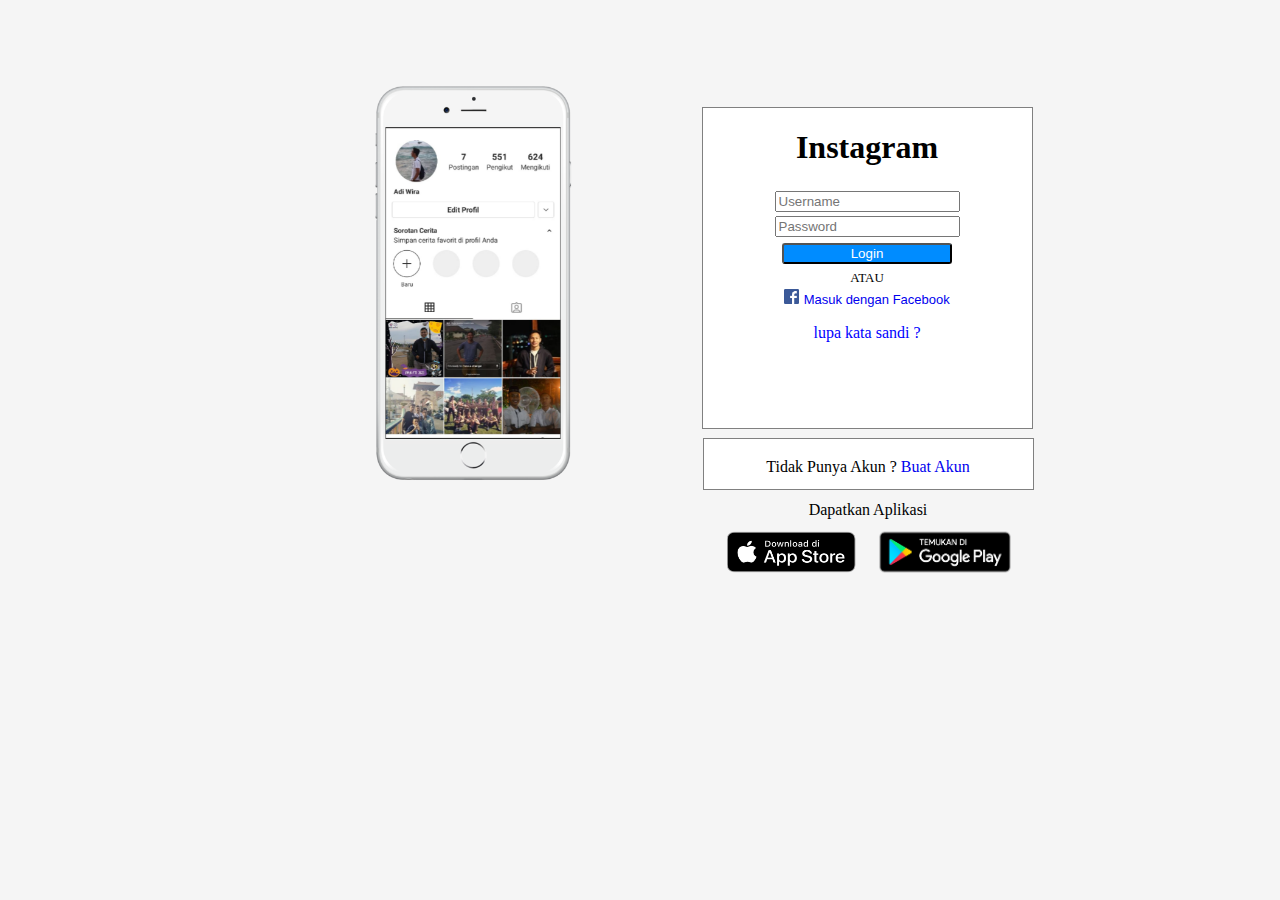
<file: Login Page Instagram/index.html>
<!DOCTYPE html>
<html>
<head>
    <title>Instagram</title>
    <link rel="stylesheet" href="bg.css" type="text/css">
    <style type="text/css">
        .login {
            background: white;
            border: solid grey;
            border-width: thin;
            height: 320px;
            margin: 6rem auto 8.1rem auto;
            width: 329px;
        }
        .register {
            background: white;
            border: solid grey;
            border-width: thin;
            height: 50px;
            width: 329px;
            margin: 6rem auto 8.1rem auto;
        }
        .loginFacebook {
            font-family: Arial, Helvetica, sans-serif;
            size: 10px;
            cursor: pointer;
        }
        button {
            cursor: pointer;
            width: 170px;
            background-color: rgb(0, 140, 255);
        }
        .button {
            color: white;
            border-radius: 3px;
        }
        body {
            background-color: whitesmoke;
        }
        a {
            text-decoration: none;
        }
        p {
            color: black;
        }
    </style>
<body>
    <center>
        <table border="0">
            <tr>
                <td><img src="hape.png" width="450px" height="450px"></td>
                <td>
                    <div class="login">
                        <center>
                            <h1>Instagram</h1>
                            <table>
                                <tr>
                                    <td><input type="text" name="username" placeholder="Username"></td>
                                </tr>
                                <tr>
                                    <td><input type="password" name="password" placeholder="Password"></td>
                                </tr>
                            </table>
                            <table>
                                <tr>
                                    <td><button class="button" type="submit">Login</button></td> 
                                </tr>
                                <tr>
                                    <td>
                                        <center>
                                            <font size="2px">ATAU</font>
                                        </center>
                                    </td>
                                </tr>
                            </table>
                        </center>
                        <center>
                            <div class="loginFacebook">
                                <img src="fb.png" width="15px" height="15px">
                                <font size="2px">
                                    <a href="https://facebook.com/">Masuk dengan Facebook</a>
                                </font>
                            </div>
                        </center>
                        <center>
                            <a href="https://www.instagram.com/accounts/password/reset/">
                                <p>
                                    <font size="3px" color="blue">lupa kata sandi ?</font>
                                </p>
                            </a>
                            <div class="register">
                                <p>
                                    <table>
                                        <tr>
                                            <td>Tidak Punya Akun ? <a href="https://www.instagram.com/accounts/emailsignup/">Buat Akun</a></td>
                                        </tr>
                                        <tr height = 20px></tr>
                                    </table>
                                    <table border="0">
                                        Dapatkan Aplikasi
                                        <tr>
                                            <td>
                                                <a href="https://apps.apple.com/app/instagram/id389801252?vt=lo">
                                                    <img src="appstore.png" width="150px" height="60px">
                                                </a>
                                            </td>
                                            <td>
                                                <a href="https://play.google.com/store/apps/details?id=com.instagram.android&hl=in&gl=US">
                                                    <img src="playstore.png" width="150px" height="60px">
                                                </a>
                                            </td>                                            
                                        </tr>
                                    </table>
                                </p>
                            </div>
                        </center>
                    </div>
                </td> 
            </tr>
        </table>
    </center>
</body>
</head>
</html>
</file>
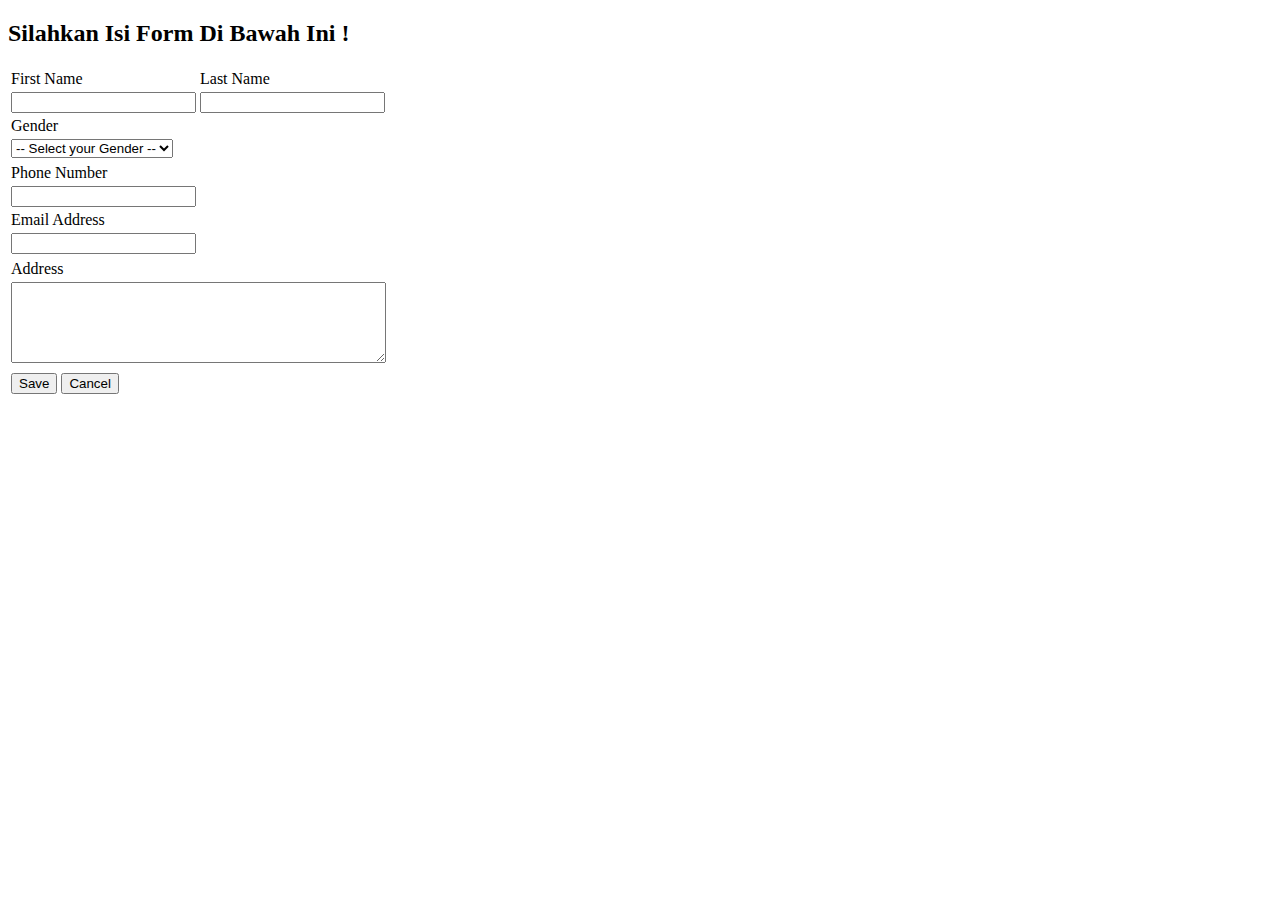
<file: Form/latihan_form.html>
<!DOCTYPE html>
<html>
<head>
    <title>Latihan Membuat Form</title>
<body>
    <h2>Silahkan Isi Form Di Bawah Ini !</h2>
    <form>
        <table border="0">
            <tr>
                <td width="100px">First Name</td>
                <td width="100px">Last Name</td>
            </tr>
            <tr>
                <td ><input type="text" name="first_name"></td>
                <td ><input type="text" name="last_name"></td>
            </tr>
            <tr>
                <td>Gender</td>
            </tr>
            <tr>
                <td>
                    <select name="gender">
                        <option value="">-- Select your Gender --</option>
                        <option value="1">Male</option>
                        <option value="2">Female</option>
                    </select>
                </td>
            </tr>
        <table>
            <tr>
                <td width="10px">Phone Number</td>   
            </tr>
            <tr>
                <td><input type="number" name="phone"></td>
            </tr>
            <tr>
                <td>Email Address</td>
            </tr>
                <td><input type="email" name="email"></td>
            </tr>
        </table>
        </table>
        <table>
            <tr>
                <td>Address</td>
            </tr>
            <tr>
                <td><textarea name="address" cols="44" rows="5"></textarea></td>
            </tr>
        </table>
        <table>
            <tr>
                <td><button type="submit">Save</button></td>
                <td><button type="reset">Cancel</button></td>
            </tr>
        </table>
    </form>
</body>
</head>
</html>
</file>
<file: Login Page Instagram/bg.css>
h1 {
    font-family: cursive;
}
</file>
